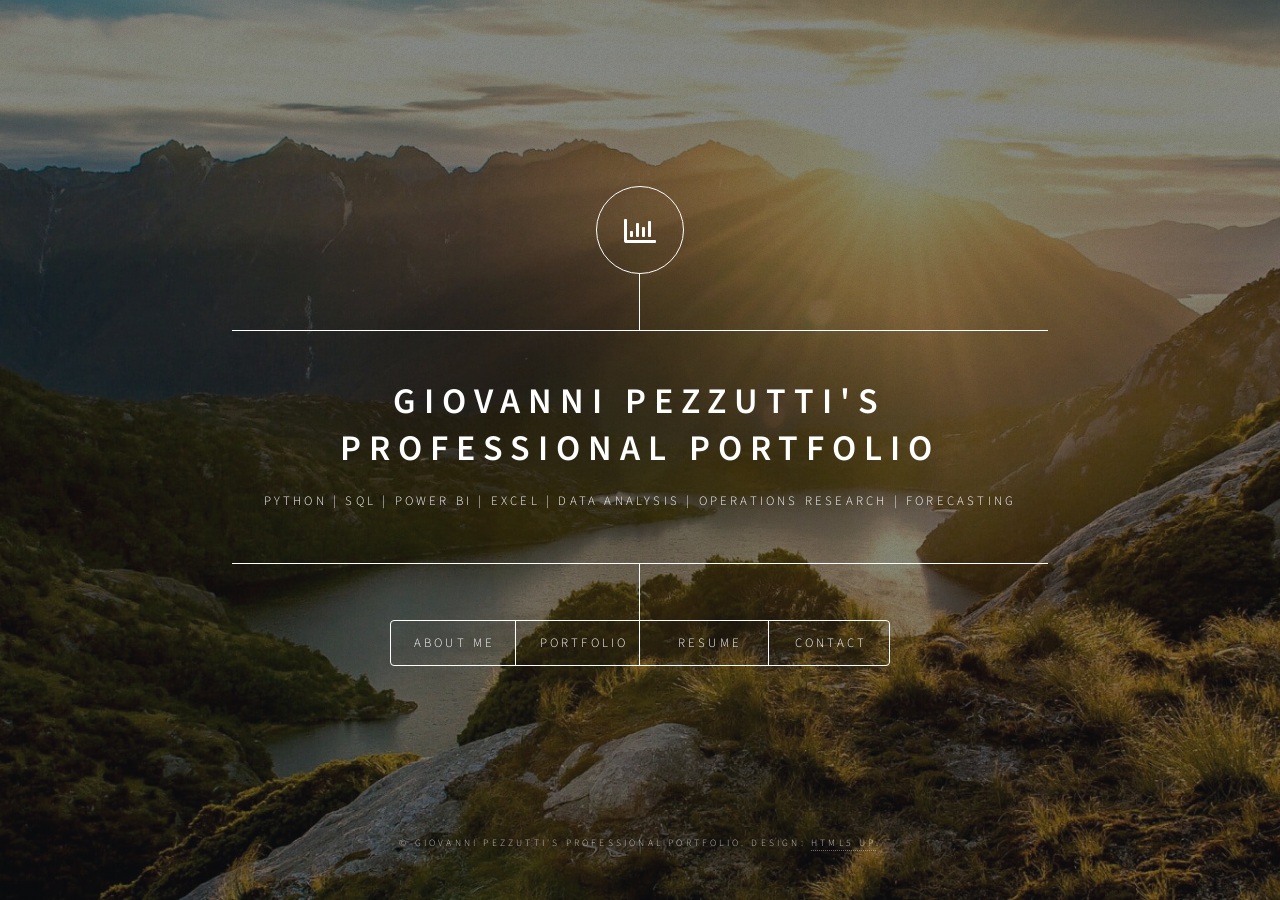
<file: index.html>
<!DOCTYPE HTML>
<!--
	Dimension by HTML5 UP
	html5up.net | @ajlkn
	Free for personal and commercial use under the CCA 3.0 license (html5up.net/license)
-->
<html>
	<head>
		<title>Giovanni Pezzutti Professional Portfolio</title>
		<meta charset="utf-8" />
		<meta name="viewport" content="width=device-width, initial-scale=1, user-scalable=no" />
		<link rel="stylesheet" href="assets/css/main.css" />
		<noscript><link rel="stylesheet" href="assets/css/noscript.css" /></noscript>
	</head>
	<body class="is-preload">

		<!-- Wrapper -->
			<div id="wrapper">

				<!-- Header -->
					<header id="header">
						<div class="logo">
							<span class="icon fa-chart-bar"></span>
						</div>
						<div class="content">
							<div class="inner">
								<h1>Giovanni Pezzutti's <br/> Professional Portfolio</h1>
								<p> Python | SQL | Power BI | Excel | Data Analysis | Operations Research | Forecasting</p>
							</div>
						</div>
						<nav>
							<ul>
								<li><a href="#aboutme">About Me</a></li>
								<li><a href="#portfolio">Portfolio </a></li>
								<li><a href="#resume">Resume</a></li>
								<li><a href="#contact">Contact</a></li>
								<!--<li><a href="#elements">Elements</a></li>-->
							</ul>
						</nav>
					</header>

				<!-- Main -->
					<div id="main">

						<!-- About Me -->
							<article id="aboutme">
								<h2 class="major">About Me</h2>
								<span class="image main"><img src="images/AboutMe_Picture.jpg" alt="" /></span>
								<p>Hi, I’m Giovanni. I work in data and analytics, with experience building reporting, forecasting, and operational solutions that help businesses run more effectively. My background in industrial engineering gave me a strong foundation in problem-solving and process thinking, and I enjoy applying that mindset to projects where data can improve clarity, efficiency, and decision-making. This portfolio is a space to share some of the work and ideas that reflect that approach.</p>
								<p>I’ve always been drawn to work that combines analytical thinking with practical execution. I enjoy digging into the details, understanding how things work, and building solutions that can make a real difference. I’m also committed to continuous learning, whether through certifications, personal projects, or simply taking the time to explore new ideas and tools.</p>
								<span class="image main"><img src="images/presentation.jpg" alt="" /></span>
								<p>I’m especially drawn to projects where I can build something useful from the ground up. That could be a report, a process, a model, or a workflow, but what matters to me is creating something that brings more clarity and makes the work better for the people using it. I find that part of the process just as rewarding as the analysis itself.</p>
								<p>Outside of work, bouldering has become one of my favorite ways to challenge myself. I enjoy the balance of problem-solving, movement, and persistence that it requires. For me, it is another way of practicing the same mindset I bring into my work: stay curious, keep improving, and enjoy the process</p>
								<span class="image main"><img src="images/climbing.jpg"  alt="" /></span>
								<p><a href="#" class="button icon solid fa-step-backward">Home</a></p>
								<p><ul style="text-align:center" class="icons">
									<li><a href="https://www.linkedin.com/in/giovannipezzutti/" target="_blank" class="icon brands fa-linkedin"><span class="label">LinkedIn</span></a></li>
									<li><a href="https://github.com/Giopezzutti" target="_blank" class="icon brands fa-github"><span class="label">GitHub</span></a></li>
									</ul>
								</p>
							</article>

						<!-- Portfolio -->
							<article id="portfolio">
								<h2 class="major">Portfolio</h2>
								<!--<span class="image main"><img src="images/coffee_analytics_cut.jpg" alt="" /></span>-->
								<a href="docs/projects/labels-forecasting/index.html" target="_blank"><h3>Forecasting For Retail Operations</h3></a>
								<p>This project is a full demand-forecasting workflow built around a label-ordering problem for a supermarket distribution center. The forecast is used as a planning signal that supports downstream operational decisions such as blank label purchasing, label printing, and pre-applying labels to selected containers.</p>
								<p style="text-align:center"><a href="docs/projects/labels-forecasting/index.html" target="_blank" class="button">See Full Project</a></p>
								<a href="https://github.com/Giopezzutti/third-party-vendor-pipeline" target="_blank"><h3>Multi-Vendor ETL Pipeline</h3></a>
								<p>A Python ETL pipeline for ingesting daily CSV exports from third-party delivery platforms, validating vendor-specific schemas, transforming each file into a normalized "silver" dataset, publishing outputs to a shared folder structure, and sending run summaries by email. This project automates a recurring reporting workflow across multiple vendors with different raw formats while preserving a single downstream output shape for analytics and operations.</p>
								<p style="text-align:center"><a href="https://github.com/Giopezzutti/third-party-vendor-pipeline" target="_blank" class="button">Open GitHub</a></p>
								<a href="project\analytical_report.html" target="_blank"><h3>Inventory Management for Coffee Shop</h3></a>
								<p>This analytical report outlines the process of developing a procurement system and inventory management strategy for a fast growing chain of coffee shops in New York City. The analysis is based on historical transactions from one of the stores, utilizing Python as the primary tool for data management, cleaning, analysis, and export. Leveraging a programming language like Python offers the benefits of reproducibility and automation, facilitating future analyses across multiple stores.</p>
								<p style="text-align:center"><a href="project\analytical_report.html" target="_blank" class="button">See Full Project</a></p>
								<a href="https://public.tableau.com/app/profile/giovanni.pezzutti/vizzes" target="_blank"><h3>Tableau Dashboards</h3></a>
								<p>Feel free to explore my Tableau dashboards. I’ve developed interactive visualizations using data from U.S. thunderstrikes, Airbnb listings, housing market trends, public transportation, among other. Each dashboard is designed to provide a clear and engaging view of the data, allowing you to explore key insights at your own pace.</p>
								<p style="text-align:center"><a href="https://public.tableau.com/app/profile/giovanni.pezzutti/vizzes" target="_blank" class="button">See Dashboards</a></p>
								<h3>More projects coming soon!</h3>
								<p>More projects coming soon! I'm constantly working on new ideas and expanding my skill set. I'm also in the process of formatting older projects and capstones to add to the website. Thanks for your patience!</p>
								<p><a href="#" class="button icon solid fa-step-backward">Home</a></p>
								<p><ul style="text-align:center" class="icons">
									<li><a href="https://www.linkedin.com/in/giovannipezzutti/" target="_blank" class="icon brands fa-linkedin"><span class="label">LinkedIn</span></a></li>
									<li><a href="https://github.com/Giopezzutti" target="_blank" class="icon brands fa-github"><span class="label">GitHub</span></a></li>
									</ul>
								</p>
								
							</article>

						<!-- Resume -->
							<article id="resume">
								<h2 class="major">Resume</h2>
								<span class="image main"><img src="images/Resume_Website.jpg" alt="" /></span>
								<p><a href="#" class="button icon solid fa-step-backward">Home</a></p>
								<p><ul style="text-align:center" class="icons">
									<li><a href="https://www.linkedin.com/in/giovannipezzutti/" target="_blank" class="icon brands fa-linkedin"><span class="label">LinkedIn</span></a></li>
									<li><a href="https://github.com/Giopezzutti" target="_blank" class="icon brands fa-github"><span class="label">GitHub</span></a></li>
									</ul>
								</p>
							</article>
						
						<!-- Contact -->
							<article id="contact">
								<h2 class="major">Contact</h2>
								<form method="post" action="https://formsubmit.co/efc77c17a3484043616d8f36b24f5987" target="_blank">
									<div class="fields">
										<div class="field half">
											<label for="name">Name</label>
											<input type="text" name="name" id="name" required/>
										</div>
										<div class="field half">
											<label for="email">Email</label>
											<input type="text" name="email" id="email" required/>
										</div>
										<div class="field">
											<label for="message">Message</label>
											<textarea name="message" id="message" rows="4" required></textarea>
										</div>
									</div>
									<ul class="actions">
										<li><input type="submit" value="Send Message" class="primary" /></li>
										<li><input type="reset" value="Reset" /></li>
									</ul>
								</form>
								<ul class="icons">
									<li><a href="https://www.linkedin.com/in/giovannipezzutti/" target="_blank" class="icon brands fa-linkedin"><span class="label">LinkedIn</span></a></li>
									<li><a href="https://github.com/Giopezzutti" target="_blank" class="icon brands fa-github"><span class="label">GitHub</span></a></li>
								</ul>
							</article>

						<!-- Elements -->
							<article id="elements">
								<h2 class="major">Elements</h2>

								<section>
									<h3 class="major">Text</h3>
									<p>This is <b>bold</b> and this is <strong>strong</strong>. This is <i>italic</i> and this is <em>emphasized</em>.
									This is <sup>superscript</sup> text and this is <sub>subscript</sub> text.
									This is <u>underlined</u> and this is code: <code>for (;;) { ... }</code>. Finally, <a href="#">this is a link</a>.</p>
									<hr />
									<h2>Heading Level 2</h2>
									<h3>Heading Level 3</h3>
									<h4>Heading Level 4</h4>
									<h5>Heading Level 5</h5>
									<h6>Heading Level 6</h6>
									<hr />
									<h4>Blockquote</h4>
									<blockquote>Fringilla nisl. Donec accumsan interdum nisi, quis tincidunt felis sagittis eget tempus euismod. Vestibulum ante ipsum primis in faucibus vestibulum. Blandit adipiscing eu felis iaculis volutpat ac adipiscing accumsan faucibus. Vestibulum ante ipsum primis in faucibus lorem ipsum dolor sit amet nullam adipiscing eu felis.</blockquote>
									<h4>Preformatted</h4>
									<pre><code>i = 0;

while (!deck.isInOrder()) {
    print 'Iteration ' + i;
    deck.shuffle();
    i++;
}

print 'It took ' + i + ' iterations to sort the deck.';</code></pre>
								</section>

								<section>
									<h3 class="major">Lists</h3>

									<h4>Unordered</h4>
									<ul>
										<li>Dolor pulvinar etiam.</li>
										<li>Sagittis adipiscing.</li>
										<li>Felis enim feugiat.</li>
									</ul>

									<h4>Alternate</h4>
									<ul class="alt">
										<li>Dolor pulvinar etiam.</li>
										<li>Sagittis adipiscing.</li>
										<li>Felis enim feugiat.</li>
									</ul>

									<h4>Ordered</h4>
									<ol>
										<li>Dolor pulvinar etiam.</li>
										<li>Etiam vel felis viverra.</li>
										<li>Felis enim feugiat.</li>
										<li>Dolor pulvinar etiam.</li>
										<li>Etiam vel felis lorem.</li>
										<li>Felis enim et feugiat.</li>
									</ol>
									<h4>Icons</h4>
									<ul class="icons">
										<li><a href="#" class="icon brands fa-twitter"><span class="label">Twitter</span></a></li>
										<li><a href="#" class="icon brands fa-facebook-f"><span class="label">Facebook</span></a></li>
										<li><a href="#" class="icon brands fa-instagram"><span class="label">Instagram</span></a></li>
										<li><a href="#" class="icon brands fa-github"><span class="label">Github</span></a></li>
									</ul>

									<h4>Actions</h4>
									<ul class="actions">
										<li><a href="#" class="button primary">Default</a></li>
										<li><a href="#" class="button">Default</a></li>
									</ul>
									<ul class="actions stacked">
										<li><a href="#" class="button primary">Default</a></li>
										<li><a href="#" class="button">Default</a></li>
									</ul>
								</section>

								<section>
									<h3 class="major">Table</h3>
									<h4>Default</h4>
									<div class="table-wrapper">
										<table>
											<thead>
												<tr>
													<th>Name</th>
													<th>Description</th>
													<th>Price</th>
												</tr>
											</thead>
											<tbody>
												<tr>
													<td>Item One</td>
													<td>Ante turpis integer aliquet porttitor.</td>
													<td>29.99</td>
												</tr>
												<tr>
													<td>Item Two</td>
													<td>Vis ac commodo adipiscing arcu aliquet.</td>
													<td>19.99</td>
												</tr>
												<tr>
													<td>Item Three</td>
													<td> Morbi faucibus arcu accumsan lorem.</td>
													<td>29.99</td>
												</tr>
												<tr>
													<td>Item Four</td>
													<td>Vitae integer tempus condimentum.</td>
													<td>19.99</td>
												</tr>
												<tr>
													<td>Item Five</td>
													<td>Ante turpis integer aliquet porttitor.</td>
													<td>29.99</td>
												</tr>
											</tbody>
											<tfoot>
												<tr>
													<td colspan="2"></td>
													<td>100.00</td>
												</tr>
											</tfoot>
										</table>
									</div>

									<h4>Alternate</h4>
									<div class="table-wrapper">
										<table class="alt">
											<thead>
												<tr>
													<th>Name</th>
													<th>Description</th>
													<th>Price</th>
												</tr>
											</thead>
											<tbody>
												<tr>
													<td>Item One</td>
													<td>Ante turpis integer aliquet porttitor.</td>
													<td>29.99</td>
												</tr>
												<tr>
													<td>Item Two</td>
													<td>Vis ac commodo adipiscing arcu aliquet.</td>
													<td>19.99</td>
												</tr>
												<tr>
													<td>Item Three</td>
													<td> Morbi faucibus arcu accumsan lorem.</td>
													<td>29.99</td>
												</tr>
												<tr>
													<td>Item Four</td>
													<td>Vitae integer tempus condimentum.</td>
													<td>19.99</td>
												</tr>
												<tr>
													<td>Item Five</td>
													<td>Ante turpis integer aliquet porttitor.</td>
													<td>29.99</td>
												</tr>
											</tbody>
											<tfoot>
												<tr>
													<td colspan="2"></td>
													<td>100.00</td>
												</tr>
											</tfoot>
										</table>
									</div>
								</section>

								<section>
									<h3 class="major">Buttons</h3>
									<ul class="actions">
										<li><a href="#" class="button primary">Primary</a></li>
										<li><a href="#" class="button">Default</a></li>
									</ul>
									<ul class="actions">
										<li><a href="#" class="button">Default</a></li>
										<li><a href="#" class="button small">Small</a></li>
									</ul>
									<ul class="actions">
										<li><a href="#" class="button primary icon solid fa-download">Icon</a></li>
										<li><a href="#" class="button icon solid fa-download">Icon</a></li>
									</ul>
									<ul class="actions">
										<li><span class="button primary disabled">Disabled</span></li>
										<li><span class="button disabled">Disabled</span></li>
									</ul>
								</section>

								<section>
									<h3 class="major">Form</h3>
									<form method="post" action="#">
										<div class="fields">
											<div class="field half">
												<label for="demo-name">Name</label>
												<input type="text" name="demo-name" id="demo-name" value="" placeholder="Jane Doe" />
											</div>
											<div class="field half">
												<label for="demo-email">Email</label>
												<input type="email" name="demo-email" id="demo-email" value="" placeholder="jane@untitled.tld" />
											</div>
											<div class="field">
												<label for="demo-category">Category</label>
												<select name="demo-category" id="demo-category">
													<option value="">-</option>
													<option value="1">Manufacturing</option>
													<option value="1">Shipping</option>
													<option value="1">Administration</option>
													<option value="1">Human Resources</option>
												</select>
											</div>
											<div class="field half">
												<input type="radio" id="demo-priority-low" name="demo-priority" checked>
												<label for="demo-priority-low">Low</label>
											</div>
											<div class="field half">
												<input type="radio" id="demo-priority-high" name="demo-priority">
												<label for="demo-priority-high">High</label>
											</div>
											<div class="field half">
												<input type="checkbox" id="demo-copy" name="demo-copy">
												<label for="demo-copy">Email me a copy</label>
											</div>
											<div class="field half">
												<input type="checkbox" id="demo-human" name="demo-human" checked>
												<label for="demo-human">Not a robot</label>
											</div>
											<div class="field">
												<label for="demo-message">Message</label>
												<textarea name="demo-message" id="demo-message" placeholder="Enter your message" rows="6"></textarea>
											</div>
										</div>
										<ul class="actions">
											<li><input type="submit" value="Send Message" class="primary" /></li>
											<li><input type="reset" value="Reset" /></li>
										</ul>
									</form>
								</section>

							</article>

					</div>

				<!-- Footer -->
					<footer id="footer">
						<p class="copyright">&copy; Giovanni Pezzutti's Professional Portfolio. Design: <a href="https://html5up.net">HTML5 UP</a>.</p>
					</footer>

			</div>

		<!-- BG -->
			<div id="bg"></div>

		<!-- Scripts -->
			<script src="assets/js/jquery.min.js"></script>
			<script src="assets/js/browser.min.js"></script>
			<script src="assets/js/breakpoints.min.js"></script>
			<script src="assets/js/util.js"></script>
			<script src="assets/js/main.js"></script>

	</body>
</html>
</file>
<file: assets/css/noscript.css>
/*
	Dimension by HTML5 UP
	html5up.net | @ajlkn
	Free for personal and commercial use under the CCA 3.0 license (html5up.net/license)
*/

/* BG */

	body.is-preload #bg:before {
		background-color: transparent;
	}

/* Header */

	body.is-preload #header {
		-moz-filter: none;
		-webkit-filter: none;
		-ms-filter: none;
		filter: none;
	}

		body.is-preload #header > * {
			opacity: 1;
		}

		body.is-preload #header .content .inner {
			max-height: none;
			padding: 3rem 2rem;
			opacity: 1;
		}

/* Main */

	#main article {
		opacity: 1;
		margin: 4rem 0 0 0;
	}
</file>
<file: assets/css/main.css>
@import url(fontawesome-all.min.css);
@import url("https://fonts.googleapis.com/css?family=Source+Sans+Pro:300italic,600italic,300,600");

/*
	Dimension by HTML5 UP
	html5up.net | @ajlkn
	Free for personal and commercial use under the CCA 3.0 license (html5up.net/license)
*/

html, body, div, span, applet, object,
iframe, h1, h2, h3, h4, h5, h6, p, blockquote,
pre, a, abbr, acronym, address, big, cite,
code, del, dfn, em, img, ins, kbd, q, s, samp,
small, strike, strong, sub, sup, tt, var, b,
u, i, center, dl, dt, dd, ol, ul, li, fieldset,
form, label, legend, table, caption, tbody,
tfoot, thead, tr, th, td, article, aside,
canvas, details, embed, figure, figcaption,
footer, header, hgroup, menu, nav, output, ruby,
section, summary, time, mark, audio, video {
	margin: 0;
	padding: 0;
	border: 0;
	font-size: 100%;
	font: inherit;
	vertical-align: baseline;}

article, aside, details, figcaption, figure,
footer, header, hgroup, menu, nav, section {
	display: block;}

body {
	line-height: 1;
}

ol, ul {
	list-style: none;
}

blockquote, q {
	quotes: none;
}

	blockquote:before, blockquote:after, q:before, q:after {
		content: '';
		content: none;
	}

table {
	border-collapse: collapse;
	border-spacing: 0;
}

body {
	-webkit-text-size-adjust: none;
}

mark {
	background-color: transparent;
	color: inherit;
}

input::-moz-focus-inner {
	border: 0;
	padding: 0;
}

input, select, textarea {
	-moz-appearance: none;
	-webkit-appearance: none;
	-ms-appearance: none;
	appearance: none;
}

/* Basic */

	@-ms-viewport {
		width: device-width;
	}

	@media screen and (max-width: 480px) {

		html, body {
			min-width: 320px;
		}

	}

	html {
		box-sizing: border-box;
	}

	*, *:before, *:after {
		box-sizing: inherit;
	}

	body {
		background: #1b1f22;
	}

		body.is-preload *, body.is-preload *:before, body.is-preload *:after {
			-moz-animation: none !important;
			-webkit-animation: none !important;
			-ms-animation: none !important;
			animation: none !important;
			-moz-transition: none !important;
			-webkit-transition: none !important;
			-ms-transition: none !important;
			transition: none !important;
		}

/* Type */

	html {
		font-size: 16pt;
	}

		@media screen and (max-width: 1680px) {

			html {
				font-size: 12pt;
			}

		}

		@media screen and (max-width: 736px) {

			html {
				font-size: 11pt;
			}

		}

		@media screen and (max-width: 360px) {

			html {
				font-size: 10pt;
			}

		}

	body, input, select, textarea {
		color: #ffffff;
		font-family: "Source Sans Pro", sans-serif;
		font-weight: 300;
		font-size: 1rem;
		line-height: 1.65;
	}

	a {
		-moz-transition: color 0.2s ease-in-out, background-color 0.2s ease-in-out, border-bottom-color 0.2s ease-in-out;
		-webkit-transition: color 0.2s ease-in-out, background-color 0.2s ease-in-out, border-bottom-color 0.2s ease-in-out;
		-ms-transition: color 0.2s ease-in-out, background-color 0.2s ease-in-out, border-bottom-color 0.2s ease-in-out;
		transition: color 0.2s ease-in-out, background-color 0.2s ease-in-out, border-bottom-color 0.2s ease-in-out;
		border-bottom: dotted 1px rgba(255, 255, 255, 0.5);
		text-decoration: none;
		color: inherit;
	}

		a:hover {
			border-bottom-color: transparent;
		}

	strong, b {
		color: #ffffff;
		font-weight: 600;
	}

	em, i {
		font-style: italic;
	}

	p {
		margin: 0 0 2rem 0;
	}

	h1, h2, h3, h4, h5, h6 {
		color: #ffffff;
		font-weight: 600;
		line-height: 1.5;
		margin: 0 0 1rem 0;
		text-transform: uppercase;
		letter-spacing: 0.2rem;
	}

		h1 a, h2 a, h3 a, h4 a, h5 a, h6 a {
			color: inherit;
			text-decoration: none;
		}

		h1.major, h2.major, h3.major, h4.major, h5.major, h6.major {
			border-bottom: solid 1px #ffffff;
			width: -moz-max-content;
			width: -webkit-max-content;
			width: -ms-max-content;
			width: max-content;
			padding-bottom: 0.5rem;
			margin: 0 0 2rem 0;
		}

	h1 {
		font-size: 2.25rem;
		line-height: 1.3;
		letter-spacing: 0.5rem;
	}

	h2 {
		font-size: 1.5rem;
		line-height: 1.4;
		letter-spacing: 0.5rem;
	}

	h3 {
		font-size: 1rem;
	}

	h4 {
		font-size: 0.8rem;
	}

	h5 {
		font-size: 0.7rem;
	}

	h6 {
		font-size: 0.6rem;
	}

	@media screen and (max-width: 736px) {

		h1 {
			font-size: 1.75rem;
			line-height: 1.4;
		}

		h2 {
			font-size: 1.25em;
			line-height: 1.5;
		}

	}

	sub {
		font-size: 0.8rem;
		position: relative;
		top: 0.5rem;
	}

	sup {
		font-size: 0.8rem;
		position: relative;
		top: -0.5rem;
	}

	blockquote {
		border-left: solid 4px #ffffff;
		font-style: italic;
		margin: 0 0 2rem 0;
		padding: 0.5rem 0 0.5rem 2rem;
	}

	code {
		background: rgba(255, 255, 255, 0.075);
		border-radius: 4px;
		font-family: "Courier New", monospace;
		font-size: 0.9rem;
		margin: 0 0.25rem;
		padding: 0.25rem 0.65rem;
	}

	pre {
		-webkit-overflow-scrolling: touch;
		font-family: "Courier New", monospace;
		font-size: 0.9rem;
		margin: 0 0 2rem 0;
	}

		pre code {
			display: block;
			line-height: 1.75;
			padding: 1rem 1.5rem;
			overflow-x: auto;
		}

	hr {
		border: 0;
		border-bottom: solid 1px #ffffff;
		margin: 2.75rem 0;
	}

	.align-left {
		text-align: left;
	}

	.align-center {
		text-align: center;
	}

	.align-right {
		text-align: right;
	}

/* Form */

	form {
		margin: 0 0 2rem 0;
	}

		form > :last-child {
			margin-bottom: 0;
		}

		form > .fields {
			display: -moz-flex;
			display: -webkit-flex;
			display: -ms-flex;
			display: flex;
			-moz-flex-wrap: wrap;
			-webkit-flex-wrap: wrap;
			-ms-flex-wrap: wrap;
			flex-wrap: wrap;
			width: calc(100% + 3rem);
			margin: -1.5rem 0 2rem -1.5rem;
		}

			form > .fields > .field {
				-moz-flex-grow: 0;
				-webkit-flex-grow: 0;
				-ms-flex-grow: 0;
				flex-grow: 0;
				-moz-flex-shrink: 0;
				-webkit-flex-shrink: 0;
				-ms-flex-shrink: 0;
				flex-shrink: 0;
				padding: 1.5rem 0 0 1.5rem;
				width: calc(100% - 1.5rem);
			}

				form > .fields > .field.half {
					width: calc(50% - 0.75rem);
				}

				form > .fields > .field.third {
					width: calc(100%/3 - 0.5rem);
				}

				form > .fields > .field.quarter {
					width: calc(25% - 0.375rem);
				}

		@media screen and (max-width: 480px) {

			form > .fields {
				width: calc(100% + 3rem);
				margin: -1.5rem 0 2rem -1.5rem;
			}

				form > .fields > .field {
					padding: 1.5rem 0 0 1.5rem;
					width: calc(100% - 1.5rem);
				}

					form > .fields > .field.half {
						width: calc(100% - 1.5rem);
					}

					form > .fields > .field.third {
						width: calc(100% - 1.5rem);
					}

					form > .fields > .field.quarter {
						width: calc(100% - 1.5rem);
					}

		}

	label {
		color: #ffffff;
		display: block;
		font-size: 0.8rem;
		font-weight: 300;
		letter-spacing: 0.2rem;
		line-height: 1.5;
		margin: 0 0 1rem 0;
		text-transform: uppercase;
	}

	input[type="text"],
	input[type="password"],
	input[type="email"],
	input[type="tel"],
	select,
	textarea {
		-moz-appearance: none;
		-webkit-appearance: none;
		-ms-appearance: none;
		appearance: none;
		-moz-transition: border-color 0.2s ease-in-out, box-shadow 0.2s ease-in-out, background-color 0.2s ease-in-out;
		-webkit-transition: border-color 0.2s ease-in-out, box-shadow 0.2s ease-in-out, background-color 0.2s ease-in-out;
		-ms-transition: border-color 0.2s ease-in-out, box-shadow 0.2s ease-in-out, background-color 0.2s ease-in-out;
		transition: border-color 0.2s ease-in-out, box-shadow 0.2s ease-in-out, background-color 0.2s ease-in-out;
		background-color: transparent;
		border-radius: 4px;
		border: solid 1px #ffffff;
		color: inherit;
		display: block;
		outline: 0;
		padding: 0 1rem;
		text-decoration: none;
		width: 100%;
	}

		input[type="text"]:invalid,
		input[type="password"]:invalid,
		input[type="email"]:invalid,
		input[type="tel"]:invalid,
		select:invalid,
		textarea:invalid {
			box-shadow: none;
		}

		input[type="text"]:focus,
		input[type="password"]:focus,
		input[type="email"]:focus,
		input[type="tel"]:focus,
		select:focus,
		textarea:focus {
			background: rgba(255, 255, 255, 0.075);
			border-color: #ffffff;
			box-shadow: 0 0 0 1px #ffffff;
		}

	select {
		background-image: url("data:image/svg+xml;charset=utf8,%3Csvg xmlns='http://www.w3.org/2000/svg' width='40' height='40' preserveAspectRatio='none' viewBox='0 0 40 40'%3E%3Cpath d='M9.4,12.3l10.4,10.4l10.4-10.4c0.2-0.2,0.5-0.4,0.9-0.4c0.3,0,0.6,0.1,0.9,0.4l3.3,3.3c0.2,0.2,0.4,0.5,0.4,0.9 c0,0.4-0.1,0.6-0.4,0.9L20.7,31.9c-0.2,0.2-0.5,0.4-0.9,0.4c-0.3,0-0.6-0.1-0.9-0.4L4.3,17.3c-0.2-0.2-0.4-0.5-0.4-0.9 c0-0.4,0.1-0.6,0.4-0.9l3.3-3.3c0.2-0.2,0.5-0.4,0.9-0.4S9.1,12.1,9.4,12.3z' fill='%23ffffff' /%3E%3C/svg%3E");
		background-size: 1.25rem;
		background-repeat: no-repeat;
		background-position: calc(100% - 1rem) center;
		height: 2.75rem;
		padding-right: 2.75rem;
		text-overflow: ellipsis;
	}

		select option {
			color: #ffffff;
			background: #1b1f22;
		}

		select:focus::-ms-value {
			background-color: transparent;
		}

		select::-ms-expand {
			display: none;
		}

	input[type="text"],
	input[type="password"],
	input[type="email"],
	select {
		height: 2.75rem;
	}

	textarea {
		padding: 0.75rem 1rem;
	}

	input[type="checkbox"],
	input[type="radio"] {
		-moz-appearance: none;
		-webkit-appearance: none;
		-ms-appearance: none;
		appearance: none;
		display: block;
		float: left;
		margin-right: -2rem;
		opacity: 0;
		width: 1rem;
		z-index: -1;
	}

		input[type="checkbox"] + label,
		input[type="radio"] + label {
			text-decoration: none;
			-moz-user-select: none;
			-webkit-user-select: none;
			-ms-user-select: none;
			user-select: none;
			color: #ffffff;
			cursor: pointer;
			display: inline-block;
			font-size: 0.8rem;
			font-weight: 300;
			margin: 0 0 0.5rem 0;
			padding-left: 2.65rem;
			padding-right: 0.75rem;
			position: relative;
		}

			input[type="checkbox"] + label:before,
			input[type="radio"] + label:before {
				-moz-osx-font-smoothing: grayscale;
				-webkit-font-smoothing: antialiased;
				display: inline-block;
				font-style: normal;
				font-variant: normal;
				text-rendering: auto;
				line-height: 1;
				text-transform: none !important;
				font-family: 'Font Awesome 5 Free';
				font-weight: 900;
			}

			input[type="checkbox"] + label:before,
			input[type="radio"] + label:before {
				-moz-transition: border-color 0.2s ease-in-out, box-shadow 0.2s ease-in-out, background-color 0.2s ease-in-out;
				-webkit-transition: border-color 0.2s ease-in-out, box-shadow 0.2s ease-in-out, background-color 0.2s ease-in-out;
				-ms-transition: border-color 0.2s ease-in-out, box-shadow 0.2s ease-in-out, background-color 0.2s ease-in-out;
				transition: border-color 0.2s ease-in-out, box-shadow 0.2s ease-in-out, background-color 0.2s ease-in-out;
				border-radius: 4px;
				border: solid 1px #ffffff;
				content: '';
				display: inline-block;
				height: 1.65rem;
				left: 0;
				line-height: 1.65rem;
				position: absolute;
				text-align: center;
				top: -0.15rem;
				width: 1.65rem;
			}

		input[type="checkbox"]:checked + label:before,
		input[type="radio"]:checked + label:before {
			background: #ffffff !important;
			border-color: #ffffff !important;
			color: #1b1f22;
			content: '\f00c';
		}

		input[type="checkbox"]:focus + label:before,
		input[type="radio"]:focus + label:before {
			background: rgba(255, 255, 255, 0.075);
			border-color: #ffffff;
			box-shadow: 0 0 0 1px #ffffff;
		}

	input[type="checkbox"] + label:before {
		border-radius: 4px;
	}

	input[type="radio"] + label:before {
		border-radius: 100%;
	}

	::-webkit-input-placeholder {
		color: rgba(255, 255, 255, 0.5) !important;
		opacity: 1.0;
	}

	:-moz-placeholder {
		color: rgba(255, 255, 255, 0.5) !important;
		opacity: 1.0;
	}

	::-moz-placeholder {
		color: rgba(255, 255, 255, 0.5) !important;
		opacity: 1.0;
	}

	:-ms-input-placeholder {
		color: rgba(255, 255, 255, 0.5) !important;
		opacity: 1.0;
	}

	.formerize-placeholder {
		color: rgba(255, 255, 255, 0.5) !important;
		opacity: 1.0;
	}

/* Box */

	.box {
		border-radius: 4px;
		border: solid 1px #ffffff;
		margin-bottom: 2rem;
		padding: 1.5em;
	}

		.box > :last-child,
		.box > :last-child > :last-child,
		.box > :last-child > :last-child > :last-child {
			margin-bottom: 0;
		}

		.box.alt {
			border: 0;
			border-radius: 0;
			padding: 0;
		}

/* Icon */

	.icon {
		text-decoration: none;
		border-bottom: none;
		position: relative;
	}

		.icon:before {
			-moz-osx-font-smoothing: grayscale;
			-webkit-font-smoothing: antialiased;
			display: inline-block;
			font-style: normal;
			font-variant: normal;
			text-rendering: auto;
			line-height: 1;
			text-transform: none !important;
			font-family: 'Font Awesome 5 Free';
			font-weight: 400;
		}

		.icon > .label {
			display: none;
		}

		.icon:before {
			line-height: inherit;
		}

		.icon.solid:before {
			font-weight: 900;
		}

		.icon.brands:before {
			font-family: 'Font Awesome 5 Brands';
		}

/* Image */

	.image {
		border-radius: 4px;
		border: 0;
		display: inline-block;
		position: relative;
	}

		.image:before {
			pointer-events: none;
			background-image: url("../../images/overlay.png");
			background-color: rgba(19, 21, 25, 0.5);
			border-radius: 4px;
			content: '';
			display: block;
			height: 100%;
			left: 0;
			opacity: 0.5;
			position: absolute;
			top: 0;
			width: 100%;
		}

		.image img {
			border-radius: 4px;
			display: block;
		}

		.image.left, .image.right {
			max-width: 40%;
		}

			.image.left img, .image.right img {
				width: 100%;
			}

		.image.left {
			float: left;
			padding: 0 1.5em 1em 0;
			top: 0.25em;
		}

		.image.right {
			float: right;
			padding: 0 0 1em 1.5em;
			top: 0.25em;
		}

		.image.fit {
			display: block;
			margin: 0 0 2rem 0;
			width: 100%;
		}

			.image.fit img {
				width: 100%;
			}

		.image.main {
			display: block;
			margin: 2.5rem 0;
			width: 100%;
		}

			.image.main img {
				width: 100%;
			}

		@media screen and (max-width: 736px) {

			.image.main {
				margin: 2rem 0;
			}

		}

		@media screen and (max-width: 480px) {

			.image.main {
				margin: 1.5rem 0;
			}

		}

/* List */

	ol {
		list-style: decimal;
		margin: 0 0 2rem 0;
		padding-left: 1.25em;
	}

		ol li {
			padding-left: 0.25em;
		}

	ul {
		list-style: disc;
		margin: 0 0 2rem 0;
		padding-left: 1em;
	}

		ul li {
			padding-left: 0.5em;
		}

		ul.alt {
			list-style: none;
			padding-left: 0;
		}

			ul.alt li {
				border-top: solid 1px #ffffff;
				padding: 0.5em 0;
			}

				ul.alt li:first-child {
					border-top: 0;
					padding-top: 0;
				}

	dl {
		margin: 0 0 2rem 0;
	}

		dl dt {
			display: block;
			font-weight: 600;
			margin: 0 0 1rem 0;
		}

		dl dd {
			margin-left: 2rem;
		}

/* Actions */

	ul.actions {
		display: -moz-flex;
		display: -webkit-flex;
		display: -ms-flex;
		display: flex;
		cursor: default;
		list-style: none;
		margin-left: -1rem;
		padding-left: 0;
	}

		ul.actions li {
			padding: 0 0 0 1rem;
			vertical-align: middle;
		}

		ul.actions.special {
			-moz-justify-content: center;
			-webkit-justify-content: center;
			-ms-justify-content: center;
			justify-content: center;
			width: 100%;
			margin-left: 0;
		}

			ul.actions.special li:first-child {
				padding-left: 0;
			}

		ul.actions.stacked {
			-moz-flex-direction: column;
			-webkit-flex-direction: column;
			-ms-flex-direction: column;
			flex-direction: column;
			margin-left: 0;
		}

			ul.actions.stacked li {
				padding: 1.3rem 0 0 0;
			}

				ul.actions.stacked li:first-child {
					padding-top: 0;
				}

		ul.actions.fit {
			width: calc(100% + 1rem);
		}

			ul.actions.fit li {
				-moz-flex-grow: 1;
				-webkit-flex-grow: 1;
				-ms-flex-grow: 1;
				flex-grow: 1;
				-moz-flex-shrink: 1;
				-webkit-flex-shrink: 1;
				-ms-flex-shrink: 1;
				flex-shrink: 1;
				width: 100%;
			}

				ul.actions.fit li > * {
					width: 100%;
				}

			ul.actions.fit.stacked {
				width: 100%;
			}

		@media screen and (max-width: 480px) {

			ul.actions:not(.fixed) {
				-moz-flex-direction: column;
				-webkit-flex-direction: column;
				-ms-flex-direction: column;
				flex-direction: column;
				margin-left: 0;
				width: 100% !important;
			}

				ul.actions:not(.fixed) li {
					-moz-flex-grow: 1;
					-webkit-flex-grow: 1;
					-ms-flex-grow: 1;
					flex-grow: 1;
					-moz-flex-shrink: 1;
					-webkit-flex-shrink: 1;
					-ms-flex-shrink: 1;
					flex-shrink: 1;
					padding: 1rem 0 0 0;
					text-align: center;
					width: 100%;
				}

					ul.actions:not(.fixed) li > * {
						width: 100%;
					}

					ul.actions:not(.fixed) li:first-child {
						padding-top: 0;
					}

					ul.actions:not(.fixed) li input[type="submit"],
					ul.actions:not(.fixed) li input[type="reset"],
					ul.actions:not(.fixed) li input[type="button"],
					ul.actions:not(.fixed) li button,
					ul.actions:not(.fixed) li .button {
						width: 100%;
					}

						ul.actions:not(.fixed) li input[type="submit"].icon:before,
						ul.actions:not(.fixed) li input[type="reset"].icon:before,
						ul.actions:not(.fixed) li input[type="button"].icon:before,
						ul.actions:not(.fixed) li button.icon:before,
						ul.actions:not(.fixed) li .button.icon:before {
							margin-left: -0.5em;
						}

		}

/* Icons */

	ul.icons {
		cursor: default;
		list-style: none;
		padding-left: 0;
	}

		ul.icons li {
			display: inline-block;
			padding: 0 0.75em 0 0;
		}

			ul.icons li:last-child {
				padding-right: 0;
			}

			ul.icons li a {
				border-radius: 100%;
				box-shadow: inset 0 0 0 1px #ffffff;
				display: inline-block;
				height: 2.25rem;
				line-height: 2.25rem;
				text-align: center;
				width: 2.25rem;
			}

				ul.icons li a:hover {
					background-color: rgba(255, 255, 255, 0.075);
				}

				ul.icons li a:active {
					background-color: rgba(255, 255, 255, 0.175);
				}

/* Table */

	.table-wrapper {
		-webkit-overflow-scrolling: touch;
		overflow-x: auto;
	}

	table {
		margin: 0 0 2rem 0;
		width: 100%;
	}

		table tbody tr {
			border: solid 1px #ffffff;
			border-left: 0;
			border-right: 0;
		}

			table tbody tr:nth-child(2n + 1) {
				background-color: rgba(255, 255, 255, 0.075);
			}

		table td {
			padding: 0.75em 0.75em;
		}

		table th {
			color: #ffffff;
			font-size: 0.9em;
			font-weight: 600;
			padding: 0 0.75em 0.75em 0.75em;
			text-align: left;
		}

		table thead {
			border-bottom: solid 2px #ffffff;
		}

		table tfoot {
			border-top: solid 2px #ffffff;
		}

		table.alt {
			border-collapse: separate;
		}

			table.alt tbody tr td {
				border: solid 1px #ffffff;
				border-left-width: 0;
				border-top-width: 0;
			}

				table.alt tbody tr td:first-child {
					border-left-width: 1px;
				}

			table.alt tbody tr:first-child td {
				border-top-width: 1px;
			}

			table.alt thead {
				border-bottom: 0;
			}

			table.alt tfoot {
				border-top: 0;
			}

/* Button */

	input[type="submit"],
	input[type="reset"],
	input[type="button"],
	button,
	.button {
		-moz-appearance: none;
		-webkit-appearance: none;
		-ms-appearance: none;
		appearance: none;
		-moz-transition: background-color 0.2s ease-in-out, color 0.2s ease-in-out;
		-webkit-transition: background-color 0.2s ease-in-out, color 0.2s ease-in-out;
		-ms-transition: background-color 0.2s ease-in-out, color 0.2s ease-in-out;
		transition: background-color 0.2s ease-in-out, color 0.2s ease-in-out;
		background-color: transparent;
		border-radius: 4px;
		border: 0;
		box-shadow: inset 0 0 0 1px #ffffff;
		color: #ffffff !important;
		cursor: pointer;
		display: inline-block;
		font-size: 0.8rem;
		font-weight: 300;
		height: 2.75rem;
		letter-spacing: 0.2rem;
		line-height: 2.75rem;
		outline: 0;
		padding: 0 1.25rem 0 1.35rem;
		text-align: center;
		text-decoration: none;
		text-transform: uppercase;
		white-space: nowrap;
	}

		input[type="submit"]:hover,
		input[type="reset"]:hover,
		input[type="button"]:hover,
		button:hover,
		.button:hover {
			background-color: rgba(255, 255, 255, 0.075);
		}

		input[type="submit"]:active,
		input[type="reset"]:active,
		input[type="button"]:active,
		button:active,
		.button:active {
			background-color: rgba(255, 255, 255, 0.175);
		}

		input[type="submit"].icon:before,
		input[type="reset"].icon:before,
		input[type="button"].icon:before,
		button.icon:before,
		.button.icon:before {
			margin-right: 0.5em;
		}

		input[type="submit"].fit,
		input[type="reset"].fit,
		input[type="button"].fit,
		button.fit,
		.button.fit {
			width: 100%;
		}

		input[type="submit"].small,
		input[type="reset"].small,
		input[type="button"].small,
		button.small,
		.button.small {
			font-size: 0.6rem;
			height: 2.0625rem;
			line-height: 2.0625rem;
		}

		input[type="submit"].primary,
		input[type="reset"].primary,
		input[type="button"].primary,
		button.primary,
		.button.primary {
			background-color: #ffffff;
			color: #1b1f22 !important;
			font-weight: 600;
		}

		input[type="submit"].disabled, input[type="submit"]:disabled,
		input[type="reset"].disabled,
		input[type="reset"]:disabled,
		input[type="button"].disabled,
		input[type="button"]:disabled,
		button.disabled,
		button:disabled,
		.button.disabled,
		.button:disabled {
			pointer-events: none;
			cursor: default;
			opacity: 0.25;
		}

	input[type="submit"],
	input[type="reset"],
	input[type="button"],
	button {
		line-height: calc(2.75rem - 2px);
	}

/* BG */

	#bg {
		-moz-transform: scale(1.0);
		-webkit-transform: scale(1.0);
		-ms-transform: scale(1.0);
		transform: scale(1.0);
		-webkit-backface-visibility: hidden;
		position: fixed;
		top: 0;
		left: 0;
		width: 100%;
		height: 100vh;
		z-index: 1;
	}

		#bg:before, #bg:after {
			content: '';
			display: block;
			position: absolute;
			top: 0;
			left: 0;
			width: 100%;
			height: 100%;
		}

		#bg:before {
			-moz-transition: background-color 2.5s ease-in-out;
			-webkit-transition: background-color 2.5s ease-in-out;
			-ms-transition: background-color 2.5s ease-in-out;
			transition: background-color 2.5s ease-in-out;
			-moz-transition-delay: 0.75s;
			-webkit-transition-delay: 0.75s;
			-ms-transition-delay: 0.75s;
			transition-delay: 0.75s;
			background-image: linear-gradient(to top, rgba(19, 21, 25, 0.5), rgba(19, 21, 25, 0.5)), url("../../images/overlay.png");
			background-size: auto, 256px 256px;
			background-position: center, center;
			background-repeat: no-repeat, repeat;
			z-index: 2;
		}

		#bg:after {
			-moz-transform: scale(1.125);
			-webkit-transform: scale(1.125);
			-ms-transform: scale(1.125);
			transform: scale(1.125);
			-moz-transition: -moz-transform 0.325s ease-in-out, -moz-filter 0.325s ease-in-out;
			-webkit-transition: -webkit-transform 0.325s ease-in-out, -webkit-filter 0.325s ease-in-out;
			-ms-transition: -ms-transform 0.325s ease-in-out, -ms-filter 0.325s ease-in-out;
			transition: transform 0.325s ease-in-out, filter 0.325s ease-in-out;
			background-image: url("../../images/bg.jpg");
			background-position: center;
			background-size: cover;
			background-repeat: no-repeat;
			z-index: 1;
		}

		body.is-article-visible #bg:after {
			-moz-transform: scale(1.0825);
			-webkit-transform: scale(1.0825);
			-ms-transform: scale(1.0825);
			transform: scale(1.0825);
			-moz-filter: blur(0.2rem);
			-webkit-filter: blur(0.2rem);
			-ms-filter: blur(0.2rem);
			filter: blur(0.2rem);
		}

		body.is-preload #bg:before {
			background-color: #000000;
		}

/* Wrapper */

	#wrapper {
		display: -moz-flex;
		display: -webkit-flex;
		display: -ms-flex;
		display: flex;
		-moz-flex-direction: column;
		-webkit-flex-direction: column;
		-ms-flex-direction: column;
		flex-direction: column;
		-moz-align-items: center;
		-webkit-align-items: center;
		-ms-align-items: center;
		align-items: center;
		-moz-justify-content: space-between;
		-webkit-justify-content: space-between;
		-ms-justify-content: space-between;
		justify-content: space-between;
		position: relative;
		min-height: 100vh;
		width: 100%;
		padding: 4rem 2rem;
		z-index: 3;
	}

		#wrapper:before {
			content: '';
			display: block;
		}

		@media screen and (max-width: 1680px) {

			#wrapper {
				padding: 3rem 2rem;
			}

		}

		@media screen and (max-width: 736px) {

			#wrapper {
				padding: 2rem 1rem;
			}

		}

		@media screen and (max-width: 480px) {

			#wrapper {
				padding: 1rem;
			}

		}

/* Header */

	#header {
		display: -moz-flex;
		display: -webkit-flex;
		display: -ms-flex;
		display: flex;
		-moz-flex-direction: column;
		-webkit-flex-direction: column;
		-ms-flex-direction: column;
		flex-direction: column;
		-moz-align-items: center;
		-webkit-align-items: center;
		-ms-align-items: center;
		align-items: center;
		-moz-transition: -moz-transform 0.325s ease-in-out, -moz-filter 0.325s ease-in-out, opacity 0.325s ease-in-out;
		-webkit-transition: -webkit-transform 0.325s ease-in-out, -webkit-filter 0.325s ease-in-out, opacity 0.325s ease-in-out;
		-ms-transition: -ms-transform 0.325s ease-in-out, -ms-filter 0.325s ease-in-out, opacity 0.325s ease-in-out;
		transition: transform 0.325s ease-in-out, filter 0.325s ease-in-out, opacity 0.325s ease-in-out;
		background-image: -moz-radial-gradient(rgba(0, 0, 0, 0.25) 25%, rgba(0, 0, 0, 0) 55%);
		background-image: -webkit-radial-gradient(rgba(0, 0, 0, 0.25) 25%, rgba(0, 0, 0, 0) 55%);
		background-image: -ms-radial-gradient(rgba(0, 0, 0, 0.25) 25%, rgba(0, 0, 0, 0) 55%);
		background-image: radial-gradient(rgba(0, 0, 0, 0.25) 25%, rgba(0, 0, 0, 0) 55%);
		max-width: 100%;
		text-align: center;
	}

		#header > * {
			-moz-transition: opacity 0.325s ease-in-out;
			-webkit-transition: opacity 0.325s ease-in-out;
			-ms-transition: opacity 0.325s ease-in-out;
			transition: opacity 0.325s ease-in-out;
			position: relative;
			margin-top: 3.5rem;
		}

			#header > *:before {
				content: '';
				display: block;
				position: absolute;
				top: calc(-3.5rem - 1px);
				left: calc(50% - 1px);
				width: 1px;
				height: calc(3.5rem + 1px);
				background: #ffffff;
			}

		#header > :first-child {
			margin-top: 0;
		}

			#header > :first-child:before {
				display: none;
			}

		#header .logo {
			width: 5.5rem;
			height: 5.5rem;
			line-height: 5.5rem;
			border: solid 1px #ffffff;
			border-radius: 100%;
		}

			#header .logo .icon:before {
				font-size: 2rem;
			}

		#header .content {
			border-style: solid;
			border-color: #ffffff;
			border-top-width: 1px;
			border-bottom-width: 1px;
			max-width: 100%;
		}

			#header .content .inner {
				-moz-transition: max-height 0.75s ease, padding 0.75s ease, opacity 0.325s ease-in-out;
				-webkit-transition: max-height 0.75s ease, padding 0.75s ease, opacity 0.325s ease-in-out;
				-ms-transition: max-height 0.75s ease, padding 0.75s ease, opacity 0.325s ease-in-out;
				transition: max-height 0.75s ease, padding 0.75s ease, opacity 0.325s ease-in-out;
				-moz-transition-delay: 0.25s;
				-webkit-transition-delay: 0.25s;
				-ms-transition-delay: 0.25s;
				transition-delay: 0.25s;
				padding: 3rem 2rem;
				max-height: 40rem;
				overflow: hidden;
			}

				#header .content .inner > :last-child {
					margin-bottom: 0;
				}

			#header .content p {
				text-transform: uppercase;
				letter-spacing: 0.2rem;
				font-size: 0.8rem;
				line-height: 2;
			}

		#header nav ul {
			display: -moz-flex;
			display: -webkit-flex;
			display: -ms-flex;
			display: flex;
			margin-bottom: 0;
			list-style: none;
			padding-left: 0;
			border: solid 1px #ffffff;
			border-radius: 4px;
		}

			#header nav ul li {
				padding-left: 0;
				border-left: solid 1px #ffffff;
			}

				#header nav ul li:first-child {
					border-left: 0;
				}

				#header nav ul li a {
					display: block;
					min-width: 7.5rem;
					height: 2.75rem;
					line-height: 2.75rem;
					padding: 0 1.25rem 0 1.45rem;
					text-transform: uppercase;
					letter-spacing: 0.2rem;
					font-size: 0.8rem;
					border-bottom: 0;
				}

					#header nav ul li a:hover {
						background-color: rgba(255, 255, 255, 0.075);
					}

					#header nav ul li a:active {
						background-color: rgba(255, 255, 255, 0.175);
					}

		#header nav.use-middle:after {
			content: '';
			display: block;
			position: absolute;
			top: 0;
			left: calc(50% - 1px);
			width: 1px;
			height: 100%;
			background: #ffffff;
		}

		#header nav.use-middle ul li.is-middle {
			border-left: 0;
		}

		body.is-article-visible #header {
			-moz-transform: scale(0.95);
			-webkit-transform: scale(0.95);
			-ms-transform: scale(0.95);
			transform: scale(0.95);
			-moz-filter: blur(0.1rem);
			-webkit-filter: blur(0.1rem);
			-ms-filter: blur(0.1rem);
			filter: blur(0.1rem);
			opacity: 0;
		}

		body.is-preload #header {
			-moz-filter: blur(0.125rem);
			-webkit-filter: blur(0.125rem);
			-ms-filter: blur(0.125rem);
			filter: blur(0.125rem);
		}

			body.is-preload #header > * {
				opacity: 0;
			}

			body.is-preload #header .content .inner {
				max-height: 0;
				padding-top: 0;
				padding-bottom: 0;
				opacity: 0;
			}

		@media screen and (max-width: 980px) {

			#header .content p br {
				display: none;
			}

		}

		@media screen and (max-width: 736px) {

			#header > * {
				margin-top: 2rem;
			}

				#header > *:before {
					top: calc(-2rem - 1px);
					height: calc(2rem + 1px);
				}

			#header .logo {
				width: 4.75rem;
				height: 4.75rem;
				line-height: 4.75rem;
			}

				#header .logo .icon:before {
					font-size: 1.75rem;
				}

			#header .content .inner {
				padding: 2.5rem 1rem;
			}

			#header .content p {
				line-height: 1.875;
			}

		}

		@media screen and (max-width: 480px) {

			#header {
				padding: 1.5rem 0;
			}

				#header .content .inner {
					padding: 2.5rem 0;
				}

				#header nav ul {
					-moz-flex-direction: column;
					-webkit-flex-direction: column;
					-ms-flex-direction: column;
					flex-direction: column;
					min-width: 10rem;
					max-width: 100%;
				}

					#header nav ul li {
						border-left: 0;
						border-top: solid 1px #ffffff;
					}

						#header nav ul li:first-child {
							border-top: 0;
						}

						#header nav ul li a {
							height: 3rem;
							line-height: 3rem;
							min-width: 0;
							width: 100%;
						}

				#header nav.use-middle:after {
					display: none;
				}

		}

/* Main */

	#main {
		-moz-flex-grow: 1;
		-webkit-flex-grow: 1;
		-ms-flex-grow: 1;
		flex-grow: 1;
		-moz-flex-shrink: 1;
		-webkit-flex-shrink: 1;
		-ms-flex-shrink: 1;
		flex-shrink: 1;
		display: -moz-flex;
		display: -webkit-flex;
		display: -ms-flex;
		display: flex;
		-moz-align-items: center;
		-webkit-align-items: center;
		-ms-align-items: center;
		align-items: center;
		-moz-justify-content: center;
		-webkit-justify-content: center;
		-ms-justify-content: center;
		justify-content: center;
		-moz-flex-direction: column;
		-webkit-flex-direction: column;
		-ms-flex-direction: column;
		flex-direction: column;
		position: relative;
		max-width: 100%;
		z-index: 3;
	}

		#main article {
			-moz-transform: translateY(0.25rem);
			-webkit-transform: translateY(0.25rem);
			-ms-transform: translateY(0.25rem);
			transform: translateY(0.25rem);
			-moz-transition: opacity 0.325s ease-in-out, -moz-transform 0.325s ease-in-out;
			-webkit-transition: opacity 0.325s ease-in-out, -webkit-transform 0.325s ease-in-out;
			-ms-transition: opacity 0.325s ease-in-out, -ms-transform 0.325s ease-in-out;
			transition: opacity 0.325s ease-in-out, transform 0.325s ease-in-out;
			padding: 4.5rem 2.5rem 1.5rem 2.5rem ;
			position: relative;
			width: 40rem;
			max-width: 100%;
			background-color: rgba(27, 31, 34, 0.85);
			border-radius: 4px;
			opacity: 0;
		}

			#main article.active {
				-moz-transform: translateY(0);
				-webkit-transform: translateY(0);
				-ms-transform: translateY(0);
				transform: translateY(0);
				opacity: 1;
			}

			#main article .close {
				display: block;
				position: absolute;
				top: 0;
				right: 0;
				width: 4rem;
				height: 4rem;
				cursor: pointer;
				text-indent: 4rem;
				overflow: hidden;
				white-space: nowrap;
			}

				#main article .close:before {
					-moz-transition: background-color 0.2s ease-in-out;
					-webkit-transition: background-color 0.2s ease-in-out;
					-ms-transition: background-color 0.2s ease-in-out;
					transition: background-color 0.2s ease-in-out;
					content: '';
					display: block;
					position: absolute;
					top: 0.75rem;
					left: 0.75rem;
					width: 2.5rem;
					height: 2.5rem;
					border-radius: 100%;
					background-position: center;
					background-image: url("data:image/svg+xml;charset=utf8,%3Csvg xmlns='http://www.w3.org/2000/svg' xmlns:xlink='http://www.w3.org/1999/xlink' width='20px' height='20px' viewBox='0 0 20 20' zoomAndPan='disable'%3E%3Cstyle%3Eline %7B stroke: %23ffffff%3B stroke-width: 1%3B %7D%3C/style%3E%3Cline x1='2' y1='2' x2='18' y2='18' /%3E%3Cline x1='18' y1='2' x2='2' y2='18' /%3E%3C/svg%3E");
					background-size: 20px 20px;
					background-repeat: no-repeat;
				}

				#main article .close:hover:before {
					background-color: rgba(255, 255, 255, 0.075);
				}

				#main article .close:active:before {
					background-color: rgba(255, 255, 255, 0.175);
				}

		@media screen and (max-width: 736px) {

			#main article {
				padding: 3.5rem 2rem 0.5rem 2rem ;
			}

				#main article .close:before {
					top: 0.875rem;
					left: 0.875rem;
					width: 2.25rem;
					height: 2.25rem;
					background-size: 14px 14px;
				}

		}

		@media screen and (max-width: 480px) {

			#main article {
				padding: 3rem 1.5rem 0.5rem 1.5rem ;
			}

		}

/* Footer */

	#footer {
		-moz-transition: -moz-transform 0.325s ease-in-out, -moz-filter 0.325s ease-in-out, opacity 0.325s ease-in-out;
		-webkit-transition: -webkit-transform 0.325s ease-in-out, -webkit-filter 0.325s ease-in-out, opacity 0.325s ease-in-out;
		-ms-transition: -ms-transform 0.325s ease-in-out, -ms-filter 0.325s ease-in-out, opacity 0.325s ease-in-out;
		transition: transform 0.325s ease-in-out, filter 0.325s ease-in-out, opacity 0.325s ease-in-out;
		width: 100%;
		max-width: 100%;
		margin-top: 2rem;
		text-align: center;
	}

		#footer .copyright {
			letter-spacing: 0.2rem;
			font-size: 0.6rem;
			opacity: 0.75;
			margin-bottom: 0;
			text-transform: uppercase;
		}

		body.is-article-visible #footer {
			-moz-transform: scale(0.95);
			-webkit-transform: scale(0.95);
			-ms-transform: scale(0.95);
			transform: scale(0.95);
			-moz-filter: blur(0.1rem);
			-webkit-filter: blur(0.1rem);
			-ms-filter: blur(0.1rem);
			filter: blur(0.1rem);
			opacity: 0;
		}

		body.is-preload #footer {
			opacity: 0;
		}
</file>
